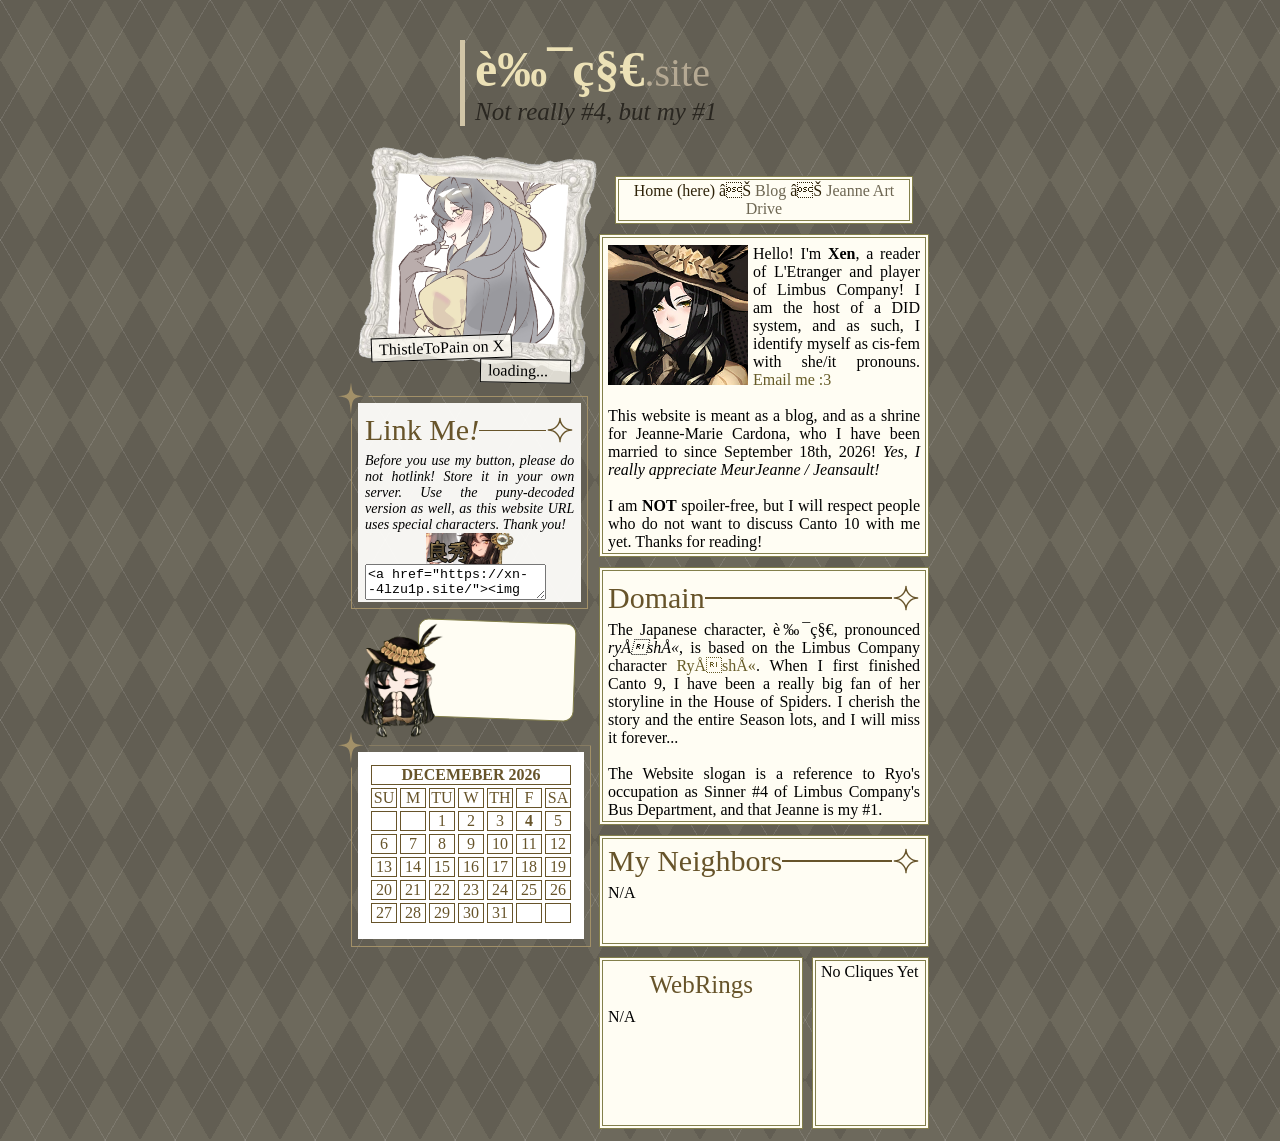
<file: index.html>
<head>
    <title>⠀良秀.site⠀⠀✜⠀⠀grand⠀magasin⠀sisyphe</title>
      <link rel="icon" href="favicon.gif">

    <!--
    
    hello im xen(o) a paraphile mess i urge you to not steal anything o' this code i worked pretty hard especially with memory issues (however you CAN use the things i linked in credits okay? okay.)
    
    -->

    <!-- no me importa. -->
    <!-- <link rel="stylesheet" type="text/css" href="style.css"> -->

    <!-- scripts -->
        <script src="https://code.jquery.com/jquery-3.6.0.min.js"
        integrity="sha256-/xUj+3OJU5yExlq6GSYGSHk7tPXikynS7ogEvDej/m4="
        crossorigin="anonymous"></script>
        <script src="js/image.js" defer></script>
        <script src="js/discord.js" defer></script>
        <script src="https://status.cafe/current-status.js?name=xen" defer></script>
                 
    
    <style>
        :root {
--space-star-mask: url("data:image/svg+xml;charset=utf8,%3Csvg xmlns='http://www.w3.org/2000/svg' viewBox='0 0 348.4 429.4'%3E%3Cg data-name='Layer 2'%3E%3Cpath d='M348.4 186.2C191 207.6 193 219.6 174.3 429.5c-18.9-210-16.9-222-174.3-243.4C157.4 164.8 152.8 157.4 174.2 0c21.4 157.4 16.8 164.8 174.3 186.2Z' data-name='Layer 1' style='fill:%23231f20'/%3E%3C/g%3E%3C/svg%3E");
--space-void: 22 23 33;
--space-moon: 162 144 104;
--heading-mask: url("data:image/svg+xml;charset=utf8,%3Csvg xmlns='http://www.w3.org/2000/svg' width='16' height='16' viewBox='0 0 12 12'%3E%3Cpath d='M1 6a5 5 0 0 0 5-5 5 5 0 0 0 5 5 5 5 0 0 0-5 5 5 5 0 0 0-5-5z' style='fill:none;stroke:%23000;stroke-width:.6;stroke-linecap:round;stroke-linejoin:round;stroke-miterlimit:10;stroke-opacity:1;stroke-dasharray:none'/%3E%3C/svg%3E");
}

        html {
            background-color: #6d695c;
background-image:
repeating-linear-gradient(120deg, rgba(255,255,255,.1), rgba(255,255,255,.1) 1px, transparent 1px, transparent 60px),
repeating-linear-gradient(60deg, rgba(255,255,255,.1), rgba(255,255,255,.1) 1px, transparent 1px, transparent 60px),
linear-gradient(60deg, rgba(0,0,0,.1) 25%, transparent 25%, transparent 75%, rgba(0,0,0,.1) 75%, rgba(0,0,0,.1)),
linear-gradient(120deg, rgba(0,0,0,.1) 25%, transparent 25%, transparent 75%, rgba(0,0,0,.1) 75%, rgba(0,0,0,.1));
background-size: 70px 120px;
font-family: "Times New Roman", Times, serif;
font-size: 16px;
        }
        body {
            background-color: transparent;
            color: black;
            width: 600px;
            margin: auto;
        }

        main {
            background-color: transparent;
            padding: 11px;
        }

        aside {
            display: inline-block;
	        vertical-align: top;
            width: 240px;
            background-color: transparent;
            margin-right: 4px;
            position: relative;
        }

        aside iframe {
            height: 100%;
        	width: 100%;
        }
        aside #content-container {
            margin-bottom: 60px;
            position: relative;
        }
        .imgmeow {
            width: auto;
            height: 160px;
            background: transparent;
            position: relative;
        }
        #randomImage {
            height: 100%;
            width: 170px;
            object-fit: cover;
            border-image-slice: 109 106 116 106;
            border-image-width: 35px 35px 35px 36px;
            border-image-outset: 25px 25px 25px 25px;
            border-image-repeat: stretch stretch;
            border-image-source: url("files/frames/cuteahhframe.png");
            border-style: solid;
            transform: rotate(4deg);
            position: absolute;
            right: 25px;
        }
        #randomCaption {
            background: rgba(252, 249, 240, 0.8);
            color: black;
            width: auto;
            padding: 2px;
            padding-left: 7px; padding-right: 7px;
            z-index: 1 !important;
            position: absolute;
            left: 20px; transform: rotate(-2deg);
            border: 1px solid black;
        }
        .button-box {
            background: rgba(255, 254, 252, 0.94);
            color: rgb(0, 0, 0);
            padding: 2px;
            padding-left: 7px; padding-right: 7px;
            text-align: justify;
            font-size: 14px;
        }
.container, blockquote, div.blockquote {
    background-color: transparent;
    border: none;
    padding: 7px;
    position: relative;
    right: 0px;
    min-height: 2rem;
    margin-bottom: 12px;
}
:where(.container, blockquote, div.blockquote)::before {
    content: "";
    position: absolute;
    top: 0; left: 0;
    box-sizing: border-box;
    width: 100%; height: 100%;
    border: solid 0.1rem rgb(var(--space-moon));
    clip-path: polygon(100% 0, 100% 100%, 0 100%, 0 1.425rem, 1.125rem 0);
    pointer-events: none;
}
:where(.container, blockquote, div.blockquote)::after {
    content: "";
    position: absolute;
    top: 0; left: 0;
    box-sizing: border-box;
    width: 2rem; height: 2rem;
    background-color: rgb(var(--space-moon));
    -webkit-mask-image: var(--space-star-mask);
    -webkit-mask-size: contain;
    -webkit-mask-position: center;
    -webkit-mask-repeat: no-repeat;
    mask-image: var(--space-star-mask);
    mask-size: contain;
    mask-position: center;
    mask-repeat: no-repeat;
    transform: translate(-50%, -42.5%);
}
h1 {
    text-align: right;
    margin-top: 5%;
    font-weight: 400;
    font-size: 30px;
    line-height: 1;
    padding-bottom: 0;
    border-bottom: none;
    margin-bottom: 8px;
    align-items: center;
    display: flex;
    color: rgb(103, 84, 42);
}

:is(h1)::before,
:is(h1)::after {
    content: "";
    display: block;
    height: 0.1rem;
    min-width: 2.5rem;
    flex-grow: 1;
    background: currentColor;
    order: 1;
}
:is(h1)::after {
    flex-grow: 0;
    width: 1.75rem;
    min-width: 1.75rem;
    height: 1.75rem;
    -webkit-mask-image: var(--heading-mask);
    -webkit-mask-repeat: no-repeat;
    -webkit-mask-size: contain;
    -webkit-mask-position: center;
    mask-image: var(--heading-mask);
    mask-repeat: no-repeat;
    mask-size: contain;
    mask-position: center;
}

.statuscafe-container {
    width: 100%;
    margin-bottom: 136px;
}
.statuscafe-pagedoll {
    position: absolute;
    left: 6px;
    transform: rotate(-1deg);
}
#statuscafe {
    padding: .5em;
    background-color: rgb(255, 253, 243);
    border: 1px solid rgb(131, 127, 75);
    height: 80px;
    width: 140px;
    transform: rotate(2deg);
    position: absolute;
    right: 16px;
    border-radius: 10px;
}
#statuscafe-username {
    margin-bottom: .5em;
    margin-left: 20px;
    font-size: 12px;
}
#statuscafe-username a {
    font-size: 0px;
}
#statuscafe-username a::after {
    font-size: 14px;
    content: "Xen";
    font-style: italic;
    color:rgb(103, 84, 42);
}

#statuscafe-content {
    background-color: transparent;
    margin-left: 13px;
    height: 56px;
    overflow-x: hidden;
    overflow-y: auto;
}
        #status-blob {
  border-radius: 50%;
  height: 10px;
  width: 10px;
  /* margin top to align is prob bad but idk how to css... */
  margin-top: 4px;
}

#status-details {
  margin: 0;
  padding-right: 5px;
}

.status {
  display: flex;
  flex-direction: row;
    background: rgba(252, 249, 240, 0.8);
            color: black;
            width: auto;
            padding: 2px;
            padding-left: 7px; padding-right: 7px;
            z-index: 999 !important;
            position: absolute;
            right: 20px; top: 183px;transform: rotate(1deg);
            border: 1px solid black;
}

        article {
            display: inline-block;
	        vertical-align: top;
            width: 330px;
            background-color: transparent;
        }
        nav, .main-container {
            background-color: rgb(255, 253, 243);
            border: 4px double rgb(131, 127, 75);
            margin-top: 10px;
            padding: 5px;
            padding-top: 2px;
            padding-bottom: 2px;
        }
        nav {
            text-align: center;
            width:280px;
            margin: auto;
            color:rgb(47, 35, 9);
        }
        nav a {
            color: rgb(110, 103, 83);
        }

        .main-container h1 {
            margin-top: 5px;
        }
        .divide-container {
            height: 183px;
            width: 100%;
        }

        a {
            color: rgb(102, 91, 39);
            text-decoration: dotted;
        }

        h2 {
            color: rgb(103, 84, 42);
            font-weight: 300;
            font-size: 25px;
            margin-top: 8px;
            margin-bottom: 9px;
            text-align: center;
        }

        header {
            height: 165px;
        }
        .heading {
            font-size: 40px;
            color: rgb(181, 169, 147);
            border-left: 5px solid rgb(209, 197, 167);
            padding-left: 10px;
            position: relative;
            top: 40px; left: 120px;
        }
        .heading small {
            font-size: 25px;
            color: rgb(42, 39, 33);
        }
    </style>
</head>

<body>
    <header>
        <div class="heading">
        <strong style="font-size: 50px; color: rgb(236, 225, 182);">良秀</strong>.site<br>
        <small><i>Not really #4, but my #1</i></small>
        </div>
    </header>
    <main>
        <aside>
            <!-- jeanne roulette -->
            <div id="content-container">
                <div class="imgmeow"><center><img id="randomImage" src="" alt="Taken from my Jeanne folder!"></center></div>
                <div id="randomCaption"></div>
            </div>
            <!-- discord status (thank you rice.place) -->
            <div class="status">
                <p id="status-details">loading...</p>
                <div id="status-blob"></div>
            </div>
            <!-- jeanne buttons! -->
            <div class="container" style="width: 93%;">
            <div class="button-box">
                <h1>Link Me <i>!</i></h1>
                <i>Before you use my button, please do not hotlink! Store it in your own server. Use the puny-decoded version as well, as this website URL uses special characters. Thank you!</i><br>
                <center><img src="files/buttons/jeannebutton1.png" alt="Made by Xen, xen@rodion.ink"></center>
                <textarea readonly><a href="https://xn--4lzu1p.site/"><img src="FILE-LINK" alt="Made by Xen, xen@rodion.ink"></a></textarea>
            </div>
            </div>
            <!-- status cafe widget -->
            <div class="statuscafe-container">
            <div id="statuscafe"><div id="statuscafe-username"></div><div id="statuscafe-content"></div></div>
            <img src="files/pngs/jeannethinking.png" width="90px" class="statuscafe-pagedoll">
            </div>
            <!-- calendar -->
            <div class="container" style="height: 188px;">
            <iframe class="theme-frame" src="plugins/calendar.html" width="100%" height="100%" style="border:none"></iframe>
            </div>
        </aside>
        <article>
            <nav>
                Home (here) ❊ <a href="blog">Blog</a> ❊ <a href="https://drive.google.com/drive/u/1/folders/11g-6wJpDIx11LBAJX8ni2s-EwbRtyNp-">Jeanne Art Drive</a>
            </nav>
            <div class="main-container" style="padding-top: 7px; text-align: justify;">
                <img src="files/janne.png" style="float: left; margin-right: 5px;" width="140px"> Hello! I'm <b>Xen</b>, a reader of L'Etranger and player of Limbus Company! I am the host of a DID system, and as such, I identify myself as cis-fem with she/it pronouns. <a href="mailto:xen@rodion.ink">Email me :3</a>
                <br><br>
                This website is meant as a blog, and as a shrine for Jeanne-Marie Cardona, who I have been married to since September 18th, 2026! <i>Yes, I really appreciate MeurJeanne / Jeansault!</i>
                <br><br>
                I am <b>NOT</b> spoiler-free, but I will respect people who do not want to discuss Canto 10 with me yet. Thanks for reading!
            </div>
            <div class="main-container" style="padding-top: 7px; text-align: justify;">
                <h1>Domain</h1>
                The Japanese character, 良秀, pronounced <i>ryōshū</i>, is based on the Limbus Company character <a href="https://limbuscompany.wiki.gg/wiki/Ry%C5%8Dsh%C5%AB">Ryōshū</a>. When I first finished Canto 9, I have been a really big fan of her storyline in the House of Spiders. I cherish the story and the entire Season lots, and I will miss it forever...
                <br><br>
                The Website slogan is a reference to Ryo's occupation as Sinner #4 of Limbus Company's Bus Department, and that Jeanne is my #1.
            </div>
            <div class="main-container" style="height: 100px; overflow-x: hidden; overflow-y: hidden;">
                <h1>My Neighbors</h1>
                N/A
            </div>
            <div class="divide-container">
                <div class="main-container" style="width: 56.5%; float: left; height: 160px; overflow-x: hidden;
                overflow-y: auto;">
                <h2>WebRings</h2>
                N/A
                </div>
                <div class="main-container" style="width: 30%; float: right; height: 160px; overflow-x: hidden;
                overflow-y: auto;">
                <!--- Cliques --->
                No Cliques Yet
                </div>
            </div>
        </article>
    </main>
</body>
</file>
